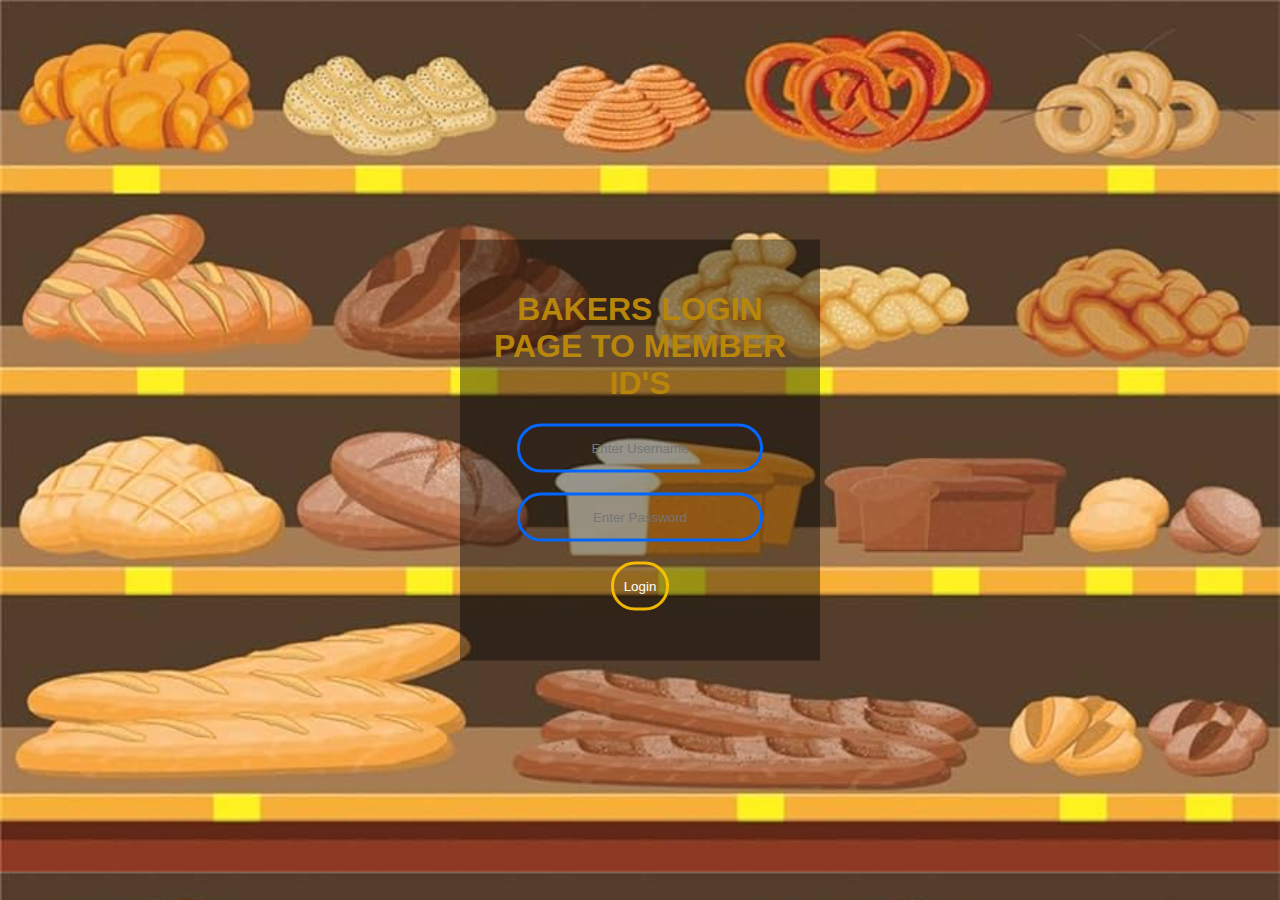
<file: loginpage.html>
<!DOCTYPE html>
<html lan="en" and dir="Itr">
<head>
   <meta charset="utf-8">
   <title> Login Page </title>
   <link rel="stylesheet" href="loginstyle.css">
   <script src="userandis.js"></script>
</head>

<body>
<form class="box" action="loginpage.html" method="POST">

<h1>
    Bakers Login Page to Member Id's
</h1>
<input type="text" name="" placeholder="Enter Username" id="username">
<input type="password" name="" placeholder="Enter Password" id="password">
<input type="submit" name="" value="Login" onclick="validate()">

</form>

</body>


</html>
</file>
<file: loginstyle.css>
body{
    margin:0;
    padding:0;
    font-family: sans-serif;
    background: url(bakeshelf.jpg);
    background-size: cover;
}
.box{
    width:300px;
    padding:30px;
    position: absolute;
    top: 50%;
    left: 50%;
    transform: translate(-50%,-50%);
    background: rgba(0, 0, 0, 0.4);
    text-align: center;

}
.box h1{
    color:darkgoldenrod;
    text-transform: uppercase;
    font-weight: 700;
}
.box input[type="text"],.box input[type="password"]
{
    border: 0;
    background: none;
    display: block;
    margin: 20px auto;
    text-align: center;
    border: 3px solid #0367fd;
    padding: 14px 10px;
    width: 220px;
    outline: none;
    color: white;
    border-radius: 24px;
    transition: 0.25px;
}

.box input[type="text"]:focus,.box input[type="password"]:focus {

    width:270px;
    border-color: #ffc400ec;


}

.box input[type="submit"]{

    border: 0;
    background: none;
    display: block;
    margin: 20px auto;
    text-align: center;
    border: 3px solid #ffc400ec;
    padding: 14px 10px;
    outline: none;
    color: white;
    border-radius: 24px;
    transition: 0.25px;
    cursor:pointer;

}

.box input[type="submit"]:hover{
    background-color: #ffc400ec;
}
</file>
